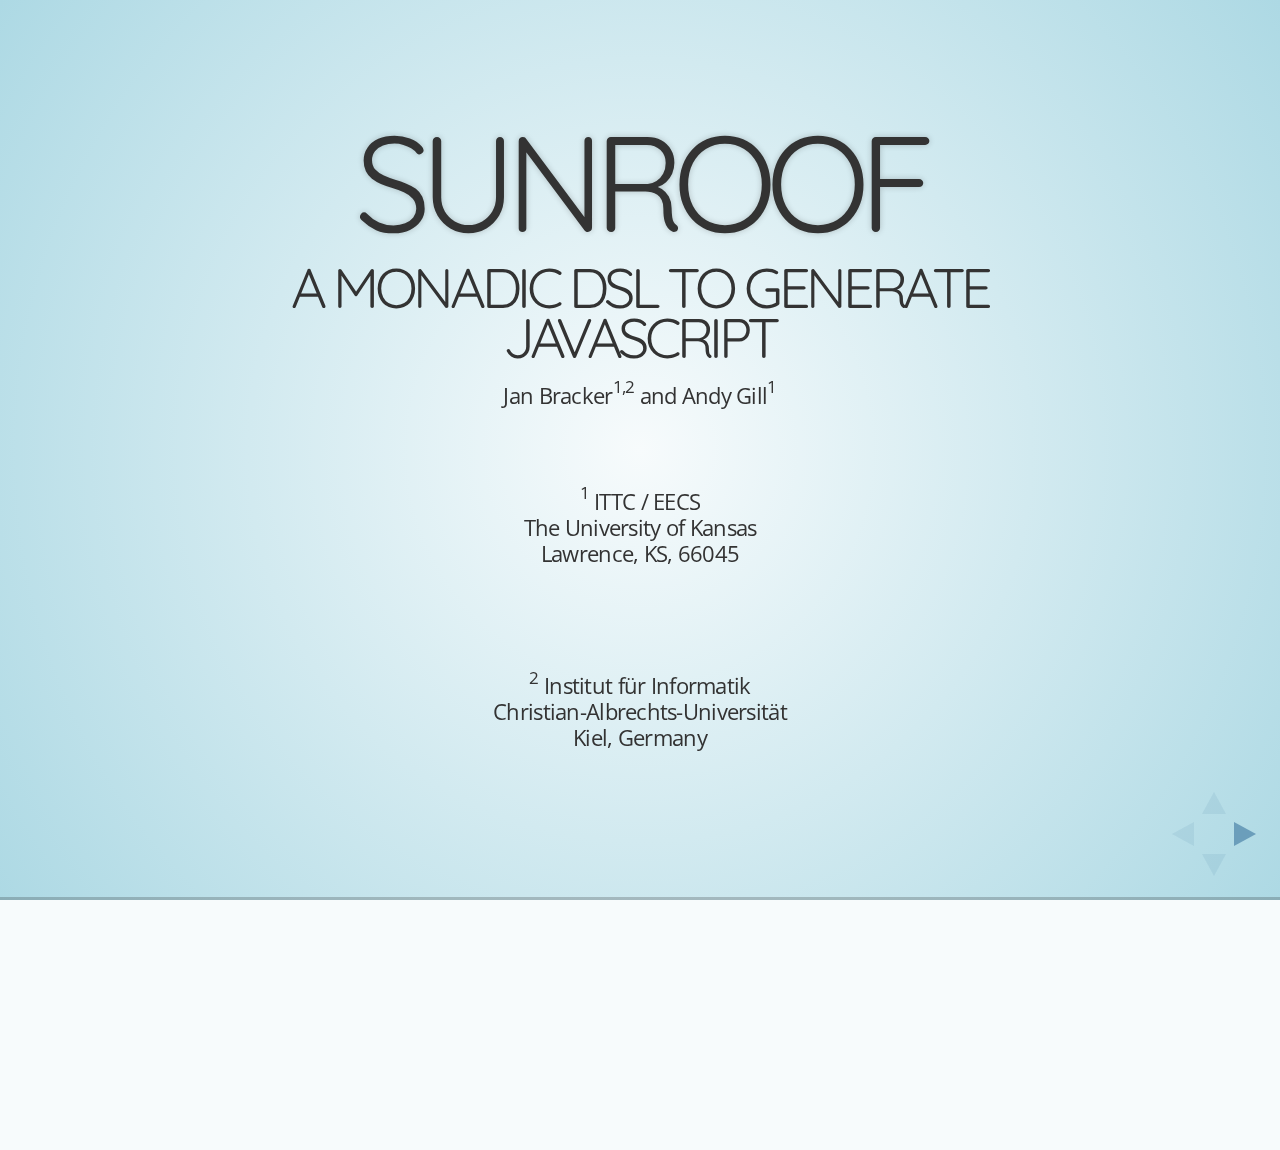
<file: slides/index.html>
<!doctype html>
<html lang="en">

  <head>
    <meta charset="utf-8">

    <title>Sunroof: A Monadic DSL to Generate JavaScript</title>

    <meta name="description" content="A monadic DSL to generate JavaScript">
    <meta name="author" content="Jan Bracker">

    <meta name="apple-mobile-web-app-capable" content="yes" />
    <meta name="apple-mobile-web-app-status-bar-style" content="black-translucent" />

    <meta name="viewport" content="width=device-width, initial-scale=1.0, maximum-scale=1.0, user-scalable=no">

    <link rel="stylesheet" href="css/reveal.min.css">
    <link rel="stylesheet" href="css/theme/default.css" id="theme">

    <!-- For syntax highlighting -->
    <link rel="stylesheet" href="lib/css/zenburn.css">

    <!-- If the query includes 'print-pdf', use the PDF print sheet -->
    <script>
      document.write( '<link rel="stylesheet" href="css/print/' + ( window.location.search.match( /print-pdf/gi ) ? 'pdf' : 'paper' ) + '.css" type="text/css" media="print">' );
    </script>
    
    <link rel="stylesheet" href="custom.css">
    
    <!--[if lt IE 9]>
    <script src="lib/js/html5shiv.js"></script>
    <![endif]-->
  </head>

  <body>

    <div class="reveal">

      <!-- Any section element inside of this container is displayed as a slide -->
      <div class="slides">

        <section>
          <h1>Sunroof</h1>
          <h3>A monadic DSL to generate JavaScript</h3>
          <p>
            <small>Jan Bracker<sup>1,2</sup> and Andy Gill<sup>1</sup></small>
          </p>
          <p><small>
            <address>
              <sup>1</sup>
              ITTC / EECS<br />
              The University of Kansas<br />
              Lawrence, KS, 66045
            </address>
          </small></p>
          <p><small>
            <address>
              <sup>2</sup>
              Institut für Informatik<br />
              Christian-Albrechts-Universität<br />
              Kiel, Germany
            </address>
          </small></p>
        </section>

        <section>
          <section>
            <h2>What is Sunroof?</h2>
            <ul>
              <li>Foreign Function Interface</li>
              <li>Platform for hybrid Haskell/JavaScript applications</li>
            </ul>
          </section>
          <section>
            <h2>Features</h2>
            <ul>
              <li>Types</li>
              <li>Haskell-style (cooperative) concurrency</li>
              <li>Simple, ready to use server</li>
            </ul>
          </section>
          <section>
            <h2>Example</h2>
            <p>
              Example, show types
            </p>
            <pre><code class="haskell" style="font-size: 18px; margin-top: 20px;">
  jsCode :: JS t ()
  jsCode = do
    name &lt;- prompt "Your name?"
    alert ("Your name: " &lt;&gt; name)
            </code></pre>
          </section>
          <section>
            <h2>Structure</h2>
            <p>Figure: Structure of Sunroof</p>
          </section>
        </section>
        
        <section>
          <h2>JS-Monad</h2>
          <p>
            Problem / Solution
          </p>
        </section>
        
        <section>
          <h2>Object Model</h2>
          <p>
            Expression type / Sunroof class / Table of Types / FFI
          </p>
        </section>
        
        <section>
          <h2>Functions &amp; Continuations</h2>
          <p>
            Signatures / callcc / Connection Figure
          </p>
        </section>
        
        <section>
          <h2>Threading Models</h2>
          <p>
            Describe A / Describe B / Signature Primitives and MVar/Chan
          </p>
        </section>
        
        <section>
          <h2>Compiler</h2>
          <p>
            Statment Datetype is Target / Translation of Branches
          </p>
        </section>
        
        <section>
          <h2>Server</h2>
          <p>
            Interface / Short description
          </p>
        </section>
        
        <section>
          <h2>Case Study</h2>
          <p>
            Calculator Image / Figure Structure / Statistics + Downsides
          </p>
        </section>
        
        <section>
          <h2>Conclusion / Related Work / Acknowledgments</h2>
          <p>
            Conclude
            Do we really need rel. work here?
            Thanks to Conal Elliott.
          </p>
        </section>
      </div>

    </div>

    <script src="lib/js/head.min.js"></script>
    <script src="js/reveal.min.js"></script>

    <script>

      // Full list of configuration options available here:
      // https://github.com/hakimel/reveal.js#configuration
      Reveal.initialize({
        controls: true,
        progress: true,
        history: true,
        center: true,

        theme: 'sky', // available themes are in /css/theme
        transition: Reveal.getQueryHash().transition || 'default', // default/cube/page/concave/zoom/linear/fade/none

        // Optional libraries used to extend on reveal.js
        dependencies: [
          { src: 'lib/js/classList.js', condition: function() { return !document.body.classList; } },
          { src: 'plugin/markdown/showdown.js', condition: function() { return !!document.querySelector( '[data-markdown]' ); } },
          { src: 'plugin/markdown/markdown.js', condition: function() { return !!document.querySelector( '[data-markdown]' ); } },
          { src: 'plugin/highlight/highlight.js', async: true, callback: function() { hljs.initHighlightingOnLoad(); } },
          { src: 'plugin/zoom-js/zoom.js', async: true, condition: function() { return !!document.body.classList; } },
          { src: 'plugin/notes/notes.js', async: true, condition: function() { return !!document.body.classList; } }
        ]
      });

    </script>

  </body>
</html>
</file>
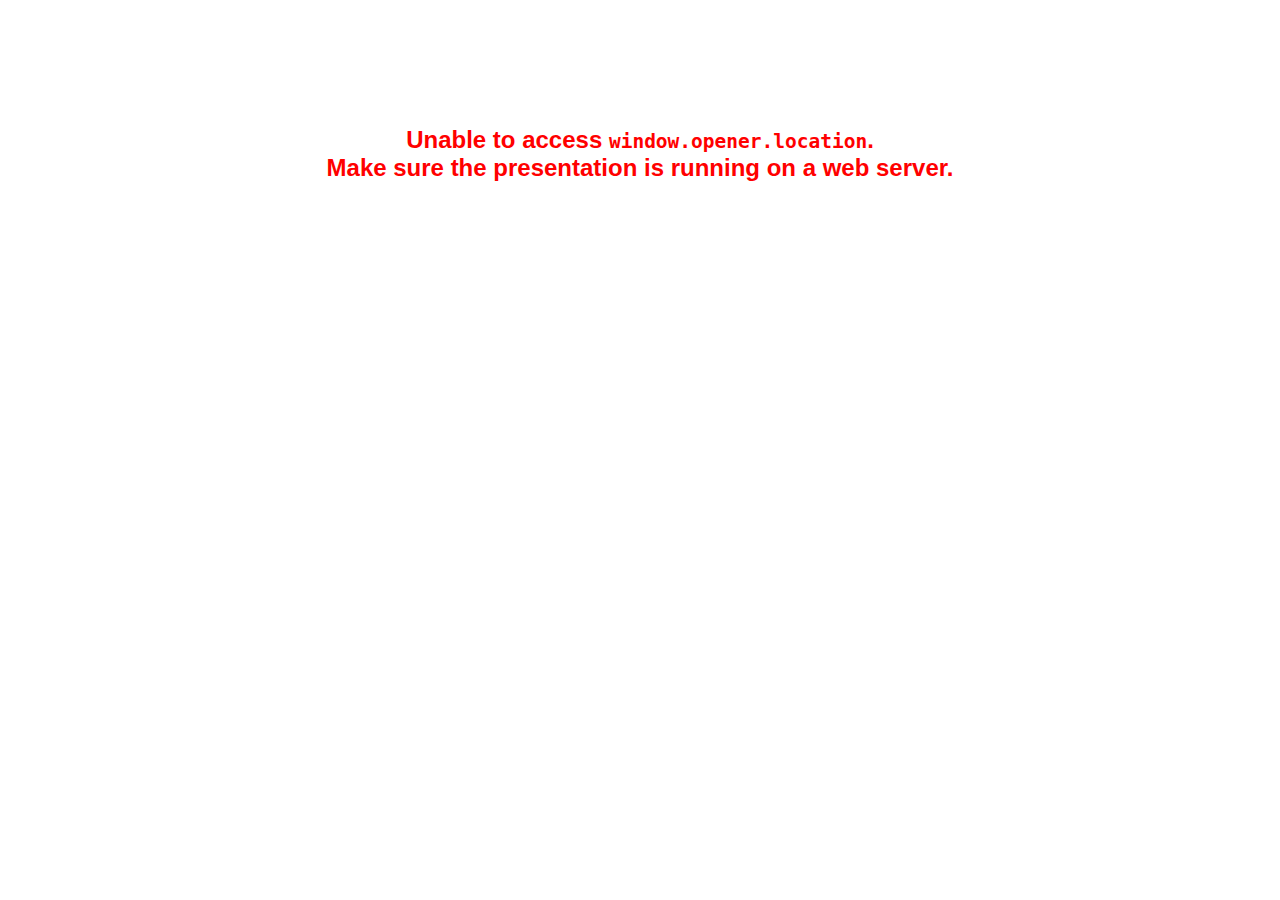
<file: slides/plugin/notes/notes.html>
<!doctype html>
<html lang="en">
	<head>
		<meta charset="utf-8">

		<title>reveal.js - Slide Notes</title>

		<style>
			body {
				font-family: Helvetica;
			}

			#notes {
				font-size: 24px;
				width: 640px;
				margin-top: 5px;
			}

			#wrap-current-slide {
				width: 640px;
				height: 512px;
				float: left;
				overflow: hidden;
			}

			#current-slide {
				width: 1280px;
				height: 1024px;
				border: none;

				-webkit-transform-origin: 0 0;
				   -moz-transform-origin: 0 0;
					-ms-transform-origin: 0 0;
					 -o-transform-origin: 0 0;
						transform-origin: 0 0;

				-webkit-transform: scale(0.5);
				   -moz-transform: scale(0.5);
					-ms-transform: scale(0.5);
					 -o-transform: scale(0.5);
						transform: scale(0.5);
			}

			#wrap-next-slide {
				width: 448px;
				height: 358px;
				float: left;
				margin: 0 0 0 10px;
				overflow: hidden;
			}

			#next-slide {
				width: 1280px;
				height: 1024px;
				border: none;

				-webkit-transform-origin: 0 0;
				   -moz-transform-origin: 0 0;
					-ms-transform-origin: 0 0;
					 -o-transform-origin: 0 0;
						transform-origin: 0 0;

				-webkit-transform: scale(0.35);
				   -moz-transform: scale(0.35);
					-ms-transform: scale(0.35);
					 -o-transform: scale(0.35);
						transform: scale(0.35);
			}

			.slides {
				position: relative;
				margin-bottom: 10px;
				border: 1px solid black;
				border-radius: 2px;
				background: rgb(28, 30, 32);
			}

			.slides span {
				position: absolute;
				top: 3px;
				left: 3px;
				font-weight: bold;
				font-size: 14px;
				color: rgba( 255, 255, 255, 0.9 );
			}

			.error {
				font-weight: bold;
				color: red;
				font-size: 1.5em;
				text-align: center;
				margin-top: 10%;
			}

			.error code {
				font-family: monospace;
			}

			.time {
				width: 448px;
				margin: 30px 0 0 10px;
				float: left;
				text-align: center;
				opacity: 0;

				-webkit-transition: opacity 0.4s;
				   -moz-transition: opacity 0.4s;
				     -o-transition: opacity 0.4s;
				        transition: opacity 0.4s;
			}

			.elapsed,
			.clock {
				color: #333;
				font-size: 2em;
				text-align: center;
				display: inline-block;
				padding: 0.5em;
				background-color: #eee;
				border-radius: 10px;
			}

			.elapsed h2,
			.clock h2 {
				font-size: 0.8em;
				line-height: 100%;
				margin: 0;
				color: #aaa;
			}

			.elapsed .mute {
				color: #ddd;
			}

		</style>
	</head>

	<body>

		<div id="wrap-current-slide" class="slides">
			<script>document.write( '<iframe width="1280" height="1024" id="current-slide" src="'+ window.opener.location.href +'"></iframe>' );</script>
		</div>

		<div id="wrap-next-slide" class="slides">
			<script>document.write( '<iframe width="640" height="512" id="next-slide" src="'+ window.opener.location.href +'"></iframe>' );</script>
			<span>UPCOMING:</span>
		</div>

		<div class="time">
			<div class="clock">
				<h2>Time</h2>
				<span id="clock">0:00:00 AM</span>
			</div>
			<div class="elapsed">
				<h2>Elapsed</h2>
				<span id="hours">00</span><span id="minutes">:00</span><span id="seconds">:00</span>
			</div>
		</div>

		<div id="notes"></div>

		<script src="../../plugin/markdown/showdown.js"></script>
		<script>

			window.addEventListener( 'load', function() {

				if( window.opener && window.opener.location && window.opener.location.href ) {

					var notes = document.getElementById( 'notes' ),
						currentSlide = document.getElementById( 'current-slide' ),
						nextSlide = document.getElementById( 'next-slide' );

					window.addEventListener( 'message', function( event ) {
						var data = JSON.parse( event.data );
						// No need for updating the notes in case of fragment changes
						if ( data.notes !== undefined) {
							if( data.markdown ) {
								notes.innerHTML = (new Showdown.converter()).makeHtml( data.notes );
							}
							else {
								notes.innerHTML = data.notes;
							}
						}

						// Showing and hiding fragments
						if( data.fragment === 'next' ) {
							currentSlide.contentWindow.Reveal.nextFragment();
						}
						else if( data.fragment === 'prev' ) {
							currentSlide.contentWindow.Reveal.prevFragment();
						}
						else {
							// Update the note slides
							currentSlide.contentWindow.Reveal.slide( data.indexh, data.indexv );
							nextSlide.contentWindow.Reveal.slide( data.nextindexh, data.nextindexv );
						}

					}, false );

					var start = new Date(),
						timeEl = document.querySelector( '.time' ),
						clockEl = document.getElementById( 'clock' ),
						hoursEl = document.getElementById( 'hours' ),
						minutesEl = document.getElementById( 'minutes' ),
						secondsEl = document.getElementById( 'seconds' );

					setInterval( function() {

						timeEl.style.opacity = 1;

						var diff, hours, minutes, seconds,
							now = new Date();

						diff = now.getTime() - start.getTime();
						hours = parseInt( diff / ( 1000 * 60 * 60 ) );
						minutes = parseInt( ( diff / ( 1000 * 60 ) ) % 60 );
						seconds = parseInt( ( diff / 1000 ) % 60 );

						clockEl.innerHTML = now.toLocaleTimeString();
						hoursEl.innerHTML = zeroPadInteger( hours );
						hoursEl.className = hours > 0 ? "" : "mute";
						minutesEl.innerHTML = ":" + zeroPadInteger( minutes );
						minutesEl.className = minutes > 0 ? "" : "mute";
						secondsEl.innerHTML = ":" + zeroPadInteger( seconds );

					}, 1000 );

					// Navigate the main window when the notes slide changes
					currentSlide.contentWindow.Reveal.addEventListener( 'slidechanged', function( event ) {

						window.opener.Reveal.slide( event.indexh, event.indexv );

					} );

				}
				else {

					document.body.innerHTML =  '<p class="error">Unable to access <code>window.opener.location</code>.<br>Make sure the presentation is running on a web server.</p>';

				}


			}, false );

			function zeroPadInteger( num ) {
				var str = "00" + parseInt( num );
				return str.substring( str.length - 2 );
			}

		</script>
	</body>
</html>
</file>
<file: slides/css/theme/default.css>
@import url(http://fonts.googleapis.com/css?family=Lato:400,700,400italic,700italic);
/**
 * Default theme for reveal.js.
 * 
 * Copyright (C) 2011-2012 Hakim El Hattab, http://hakim.se
 */
@font-face {
  font-family: 'League Gothic';
  src: url("../../lib/font/league_gothic-webfont.eot");
  src: url("../../lib/font/league_gothic-webfont.eot?#iefix") format("embedded-opentype"), url("../../lib/font/league_gothic-webfont.woff") format("woff"), url("../../lib/font/league_gothic-webfont.ttf") format("truetype"), url("../../lib/font/league_gothic-webfont.svg#LeagueGothicRegular") format("svg");
  font-weight: normal;
  font-style: normal; }

/*********************************************
 * GLOBAL STYLES
 *********************************************/
body {
  background: #1c1e20;
  background: -moz-radial-gradient(center, circle cover, #555a5f 0%, #1c1e20 100%);
  background: -webkit-gradient(radial, center center, 0px, center center, 100%, color-stop(0%, #555a5f), color-stop(100%, #1c1e20));
  background: -webkit-radial-gradient(center, circle cover, #555a5f 0%, #1c1e20 100%);
  background: -o-radial-gradient(center, circle cover, #555a5f 0%, #1c1e20 100%);
  background: -ms-radial-gradient(center, circle cover, #555a5f 0%, #1c1e20 100%);
  background: radial-gradient(center, circle cover, #555a5f 0%, #1c1e20 100%);
  background-color: #2b2b2b; }

.reveal {
  font-family: "Lato", sans-serif;
  font-size: 36px;
  font-weight: 200;
  letter-spacing: -0.02em;
  color: #eeeeee; }

::selection {
  color: white;
  background: #ff5e99;
  text-shadow: none; }

/*********************************************
 * HEADERS
 *********************************************/
.reveal h1,
.reveal h2,
.reveal h3,
.reveal h4,
.reveal h5,
.reveal h6 {
  margin: 0 0 20px 0;
  color: #eeeeee;
  font-family: "League Gothic", Impact, sans-serif;
  line-height: 0.9em;
  letter-spacing: 0.02em;
  text-transform: uppercase;
  text-shadow: 0px 0px 6px rgba(0, 0, 0, 0.2); }

.reveal h1 {
  text-shadow: 0 1px 0 #cccccc, 0 2px 0 #c9c9c9, 0 3px 0 #bbbbbb, 0 4px 0 #b9b9b9, 0 5px 0 #aaaaaa, 0 6px 1px rgba(0, 0, 0, 0.1), 0 0 5px rgba(0, 0, 0, 0.1), 0 1px 3px rgba(0, 0, 0, 0.3), 0 3px 5px rgba(0, 0, 0, 0.2), 0 5px 10px rgba(0, 0, 0, 0.25), 0 20px 20px rgba(0, 0, 0, 0.15); }

/*********************************************
 * LINKS
 *********************************************/
.reveal a:not(.image) {
  color: #13daec;
  text-decoration: none;
  -webkit-transition: color 0.15s ease;
  -moz-transition: color 0.15s ease;
  -ms-transition: color 0.15s ease;
  -o-transition: color 0.15s ease;
  transition: color 0.15s ease; }

.reveal a:not(.image):hover {
  color: #71e9f4;
  text-shadow: none;
  border: none; }

.reveal .roll span:after {
  color: #fff;
  background: #0d99a5; }

/*********************************************
 * IMAGES
 *********************************************/
.reveal section img {
  margin: 15px 0px;
  background: rgba(255, 255, 255, 0.12);
  border: 4px solid #eeeeee;
  box-shadow: 0 0 10px rgba(0, 0, 0, 0.15);
  -webkit-transition: all 0.2s linear;
  -moz-transition: all 0.2s linear;
  -ms-transition: all 0.2s linear;
  -o-transition: all 0.2s linear;
  transition: all 0.2s linear; }

.reveal a:hover img {
  background: rgba(255, 255, 255, 0.2);
  border-color: #13daec;
  box-shadow: 0 0 20px rgba(0, 0, 0, 0.55); }

/*********************************************
 * NAVIGATION CONTROLS
 *********************************************/
.reveal .controls div.navigate-left,
.reveal .controls div.navigate-left.enabled {
  border-right-color: #13daec; }

.reveal .controls div.navigate-right,
.reveal .controls div.navigate-right.enabled {
  border-left-color: #13daec; }

.reveal .controls div.navigate-up,
.reveal .controls div.navigate-up.enabled {
  border-bottom-color: #13daec; }

.reveal .controls div.navigate-down,
.reveal .controls div.navigate-down.enabled {
  border-top-color: #13daec; }

.reveal .controls div.navigate-left.enabled:hover {
  border-right-color: #71e9f4; }

.reveal .controls div.navigate-right.enabled:hover {
  border-left-color: #71e9f4; }

.reveal .controls div.navigate-up.enabled:hover {
  border-bottom-color: #71e9f4; }

.reveal .controls div.navigate-down.enabled:hover {
  border-top-color: #71e9f4; }

/*********************************************
 * PROGRESS BAR
 *********************************************/
.reveal .progress {
  background: rgba(0, 0, 0, 0.2); }

.reveal .progress span {
  background: #13daec;
  -webkit-transition: width 800ms cubic-bezier(0.26, 0.86, 0.44, 0.985);
  -moz-transition: width 800ms cubic-bezier(0.26, 0.86, 0.44, 0.985);
  -ms-transition: width 800ms cubic-bezier(0.26, 0.86, 0.44, 0.985);
  -o-transition: width 800ms cubic-bezier(0.26, 0.86, 0.44, 0.985);
  transition: width 800ms cubic-bezier(0.26, 0.86, 0.44, 0.985); }
</file>
<file: slides/lib/css/zenburn.css>
/*

Zenburn style from voldmar.ru (c) Vladimir Epifanov <voldmar@voldmar.ru>
based on dark.css by Ivan Sagalaev

*/

pre code {
  display: block; padding: 0.5em;
  background: #3F3F3F;
  color: #DCDCDC;
}

pre .keyword,
pre .tag,
pre .django .tag,
pre .django .keyword,
pre .css .class,
pre .css .id,
pre .lisp .title {
  color: #E3CEAB;
}

pre .django .template_tag,
pre .django .variable,
pre .django .filter .argument {
  color: #DCDCDC;
}

pre .number,
pre .date {
  color: #8CD0D3;
}

pre .dos .envvar,
pre .dos .stream,
pre .variable,
pre .apache .sqbracket {
  color: #EFDCBC;
}

pre .dos .flow,
pre .diff .change,
pre .python .exception,
pre .python .built_in,
pre .literal,
pre .tex .special {
  color: #EFEFAF;
}

pre .diff .chunk,
pre .ruby .subst {
  color: #8F8F8F;
}

pre .dos .keyword,
pre .python .decorator,
pre .class .title,
pre .haskell .label,
pre .function .title,
pre .ini .title,
pre .diff .header,
pre .ruby .class .parent,
pre .apache .tag,
pre .nginx .built_in,
pre .tex .command,
pre .input_number {
    color: #efef8f;
}

pre .dos .winutils,
pre .ruby .symbol,
pre .ruby .symbol .string,
pre .ruby .symbol .keyword,
pre .ruby .symbol .keymethods,
pre .ruby .string,
pre .ruby .instancevar {
  color: #DCA3A3;
}

pre .diff .deletion,
pre .string,
pre .tag .value,
pre .preprocessor,
pre .built_in,
pre .sql .aggregate,
pre .javadoc,
pre .smalltalk .class,
pre .smalltalk .localvars,
pre .smalltalk .array,
pre .css .rules .value,
pre .attr_selector,
pre .pseudo,
pre .apache .cbracket,
pre .tex .formula {
  color: #CC9393;
}

pre .shebang,
pre .diff .addition,
pre .comment,
pre .java .annotation,
pre .template_comment,
pre .pi,
pre .doctype {
  color: #7F9F7F;
}

pre .xml .css,
pre .xml .javascript,
pre .xml .vbscript,
pre .tex .formula {
  opacity: 0.5;
}
</file>
<file: slides/custom.css>
sup {
  /*vertical-align: super !important;*/
  position: relative; top: -0.5em; font-size: 80%;
  font-size: 80% !important;
}
</file>
